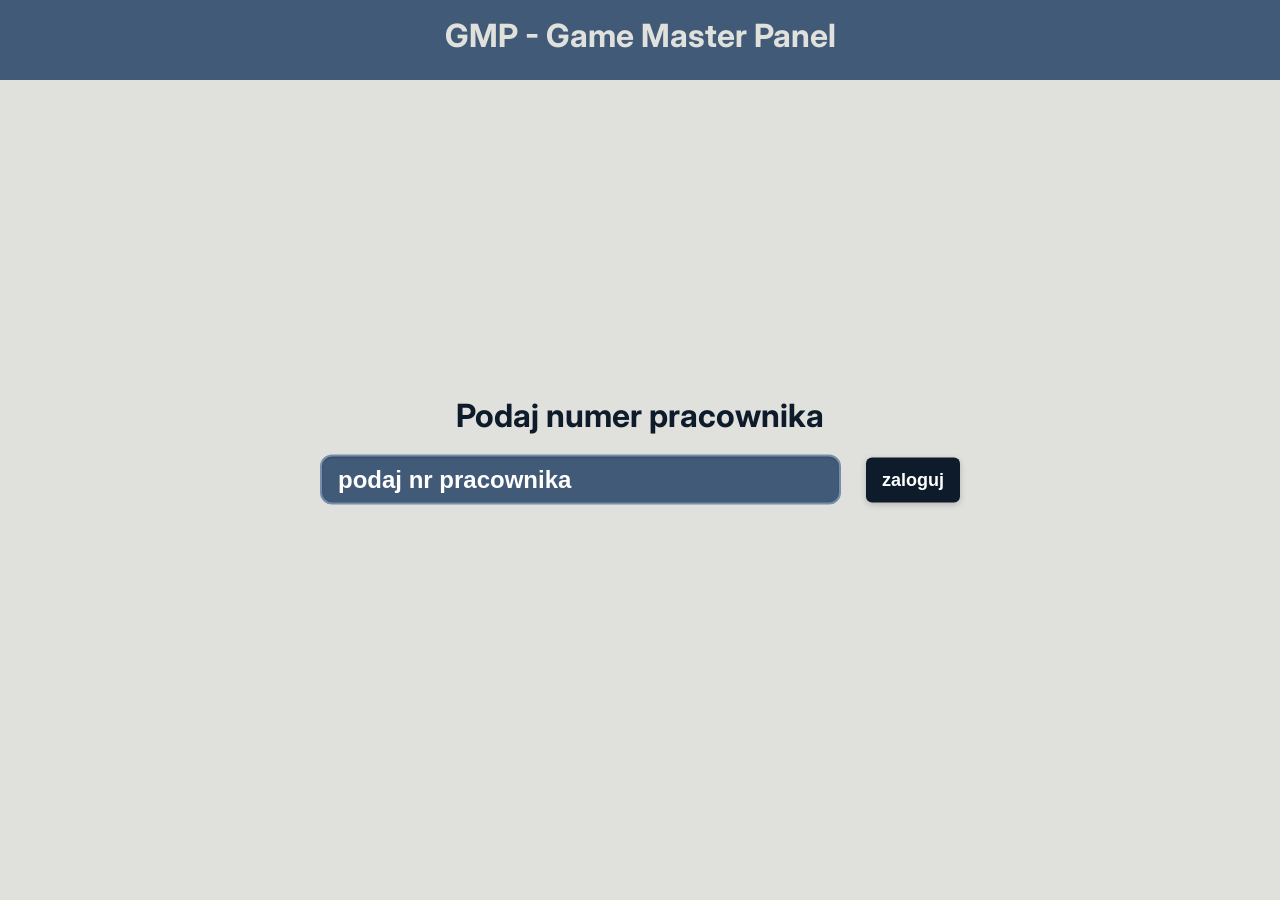
<file: index.html>
<!DOCTYPE html>
<html lang="pl">

<head>
  <meta charset="UTF-8" />
  <meta name="viewport" content="width=device-width, initial-scale=1.0" />
  <title>GMP – Game Master Panel</title>
  <link href="https://fonts.googleapis.com/css2?family=Inter:wght@400;700&display=swap" rel="stylesheet" />
  <link rel="stylesheet" href="styles/style.css" />
</head>

<body>


  <div class="navbar">
    <h1>GMP - Game Master Panel</h1>
  </div>

  <div class="login">
    <div class="input-text">Podaj numer pracownika</div>
    <div class="input-nav">
      <div class="input-bar">
        <input type="text" id="login-input" placeholder="podaj nr pracownika">
      </div>
      <div class="input-btn">
        <button class="btn" id="submit">zaloguj</button>
      </div>
    </div>
  </div>

  <script src="scripts/login.js"></script>
</body>


</html>
</file>
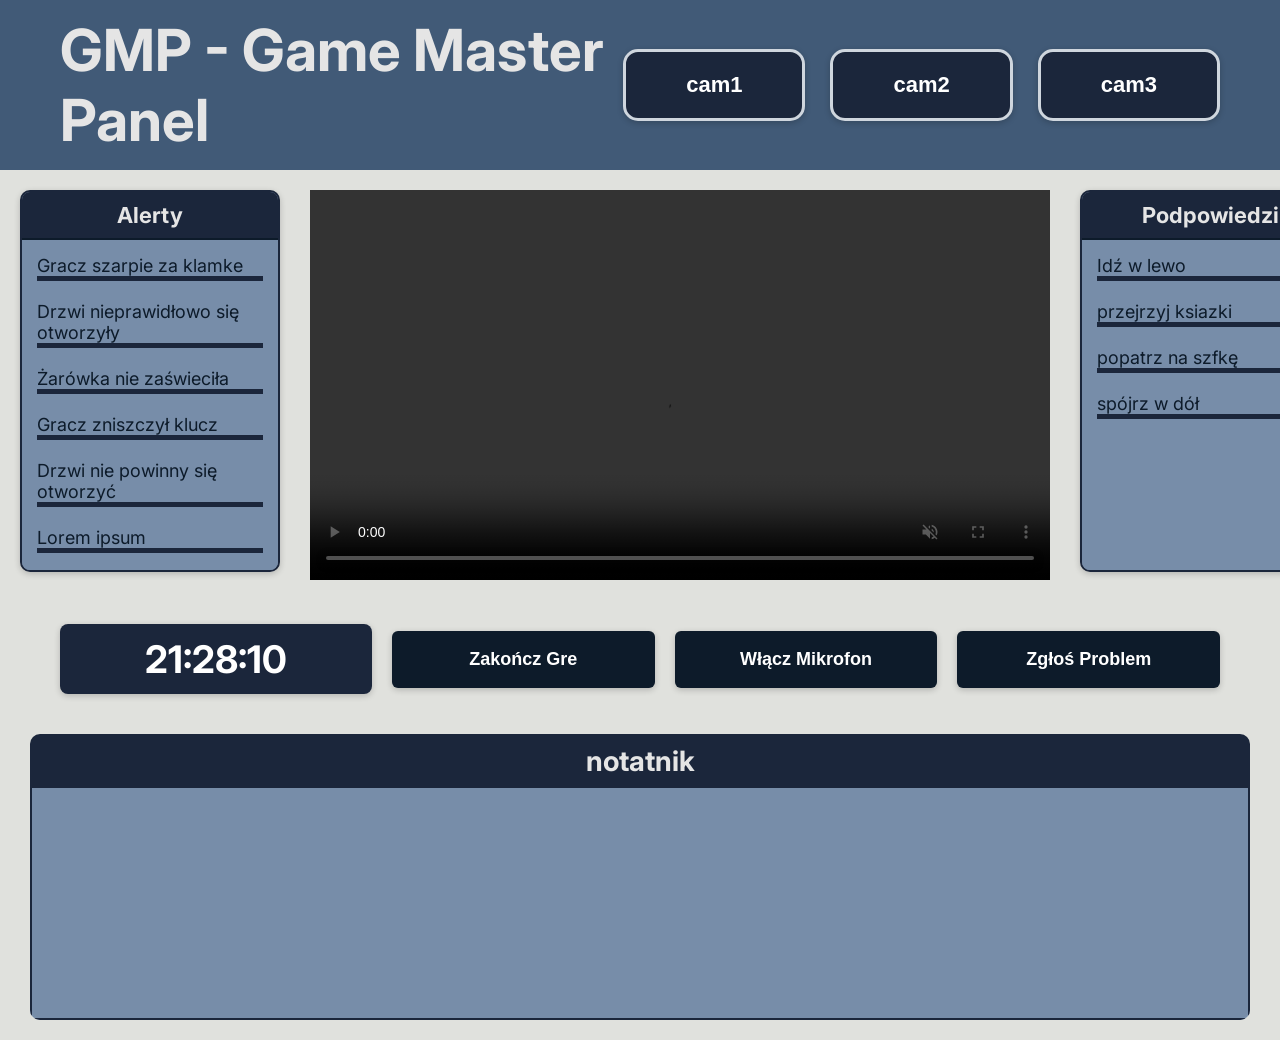
<file: dashboard.html>
<!DOCTYPE html>
<html lang="pl">

<head>
  <meta charset="UTF-8" />
  <meta name="viewport" content="width=device-width, initial-scale=1.0" />
  <title>GMP – Game Master Panel</title>
  <link href="https://fonts.googleapis.com/css2?family=Inter:wght@400;700&display=swap" rel="stylesheet" />
  <link rel="stylesheet" href="./styles/style.css" />
  <script src="scripts/dashboard.js" defer></script>
</head>

<body>


  <div class="navbar-main">
    <div class="title">GMP - Game Master Panel</div>
    <div class="cam-btn">
      <button class="btn" id="cam1" onclick="changeCamera(this)">cam1</button>
      <button class="btn" id="cam2" onclick="changeCamera(this)">cam2</button>
      <button class="btn" id="cam3" onclick="changeCamera(this)">cam3</button>
    </div>
  </div>


  <div class="layout">

    <div class="left-panel">
      <div class="box">
        <div class="box-title">Alerty</div>
        <div class="box-content">
          <div class="box-item" onclick="delAlert(this)">
            Gracz szarpie za klamke
          </div>
          <div class="box-item" onclick="delAlert(this)">
            Drzwi nieprawidłowo się otworzyły
          </div>
          <div class="box-item" onclick="delAlert(this)">
            Żarówka nie zaświeciła
          </div>
          <div class="box-item" onclick="delAlert(this)">
            Gracz zniszczył klucz
          </div>
          <div class="box-item" onclick="delAlert(this)">
            Drzwi nie powinny się otworzyć
          </div>
          <div class="box-item" onclick="delAlert(this)">
            Lorem ipsum
          </div>
          <div class="box-item" onclick="delAlert(this)">
            Lorem ipsum
          </div>
        </div>
      </div>
    </div>
    <div class="center-panel">
      <div class="camera">
        <video width="740" height="390" controls preload="metadata" id="video-player" autoplay loop muted>
          <source src="media/placeholder1.mp4" id="cam-view" type="video/mp4">
        </video>
      </div>
    </div>
    <div class="right-panel">
      <div class="box">
        <div class="box-title">Podpowiedzi</div>
        <div class="box-content">
          <div class="box-item" onclick="toggleHint(this)">
            Idź w lewo
          </div>
          <div class="box-item" onclick="toggleHint(this)">
            przejrzyj ksiazki
          </div>
          <div class="box-item" onclick="toggleHint(this)">
            popatrz na szfkę
          </div>
          <div class="box-item" onclick="toggleHint(this)">
            spójrz w dół
          </div>
        </div>
      </div>
    </div>
  </div>
  </div>
  <div class="timer-btn">
    <div id="timer"></div>
    <div class="main-buttons">
      <button class="btn" id="end-game" onclick="endGame()">Zakończ Gre</button>
      <button class="btn" onclick="toggleMute()" id="toggle-mic">Włącz Mikrofon</button>
      <button class="btn" onclick="reportProblem()">Zgłoś Problem</button>
      <!-- <button class="btn">Wyślij</button> -->
    </div>
  </div>

  <div class="notes">
    <div class="notes-title">notatnik</div>
    <div class="notes-content" contenteditable="true"></div>
  </div>

</body>

</html>
</file>
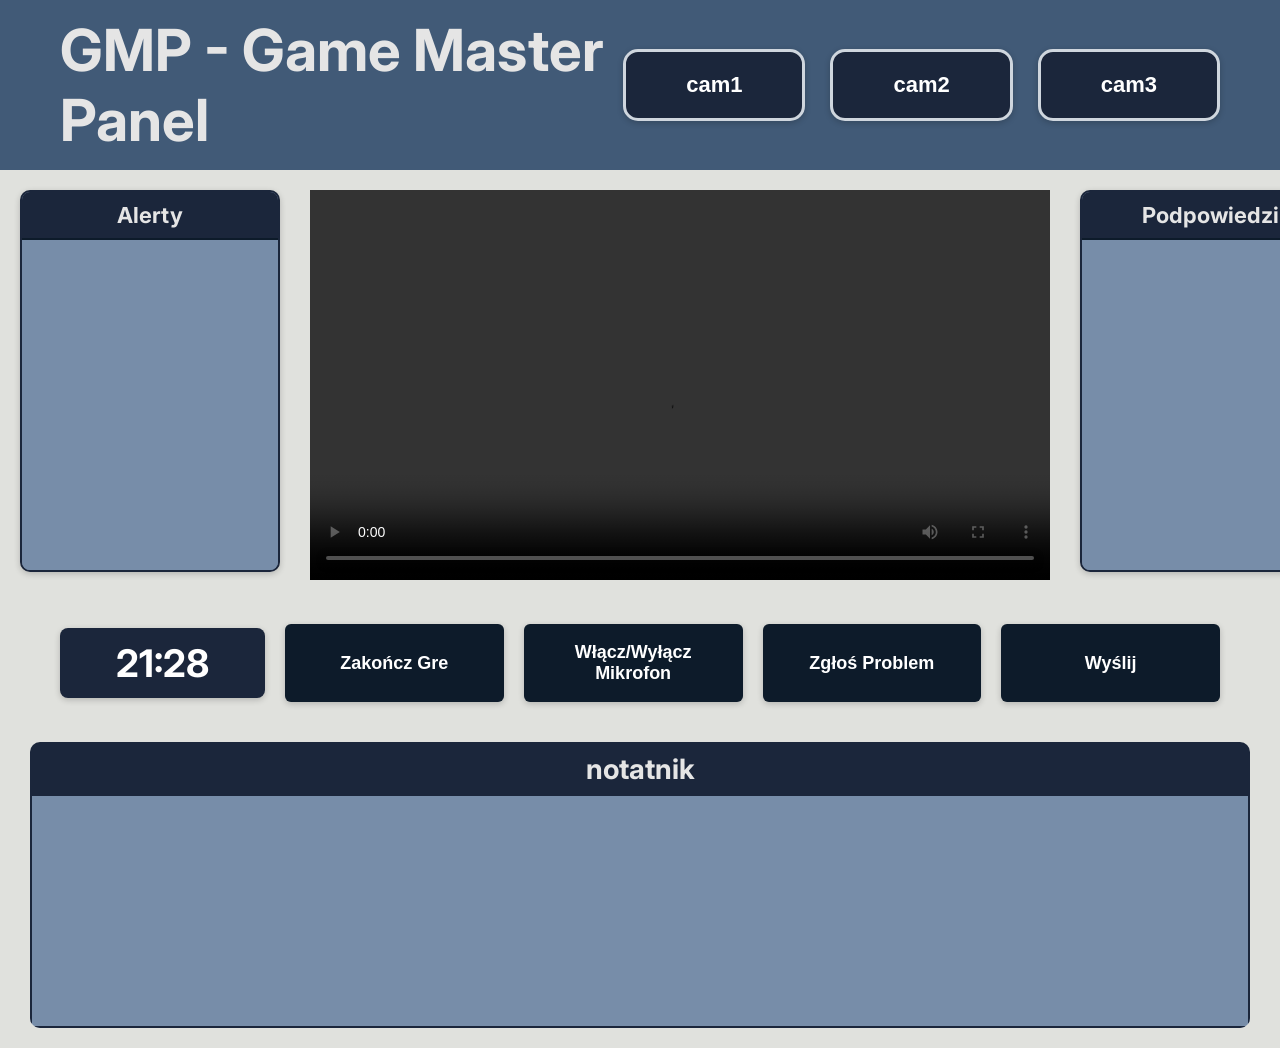
<file: main.html>
<!DOCTYPE html>
<html lang="pl">

<head>
  <meta charset="UTF-8" />
  <meta name="viewport" content="width=device-width, initial-scale=1.0" />
  <title>GMP – Game Master Panel</title>
  <link href="https://fonts.googleapis.com/css2?family=Inter:wght@400;700&display=swap" rel="stylesheet" />
  <link rel="stylesheet" href="style.css" />
  <script src="script.js" defer></script>
</head>

<body>


  <div class="navbar-main">
    <div class="title">GMP - Game Master Panel</div>
    <div class="cam-btn">
        <button class="btn">cam1</button>
        <button class="btn">cam2</button>
        <button class="btn">cam3</button>
      </div>
  </div>

  
<div class="layout">

    <div class="left-panel">
      <div class="box">
        <div class="box-title">Alerty</div>
        <div class="box-content"></div>
      </div>
    </div>
    <div class="center-panel">
      <div class="camera">
        <video width="740" height="390" controls preload="metadata">
          <source src="" type="video/mp4">
        </video>
      </div>
    </div>
    <div class="right-panel">
      <div class="box">
        <div class="box-title">Podpowiedzi</div>
        <div class="box-content"></div>
      </div>
    </div>
</div>
</div>
<div class="timer-btn">
      <div id="timer"></div>
      <div class="main-buttons">
          <button class="btn">Zakończ Gre</button>
          <button class="btn">Włącz/Wyłącz Mikrofon</button>
          <button class="btn">Zgłoś Problem</button>
          <button class="btn">Wyślij</button>
        </div>
    </div>
  
<div class="notes">
    <div class="notes-title">notatnik</div>
    <div class="notes-content" contenteditable="true"></div>
  </div>

</body>

</html>
</file>
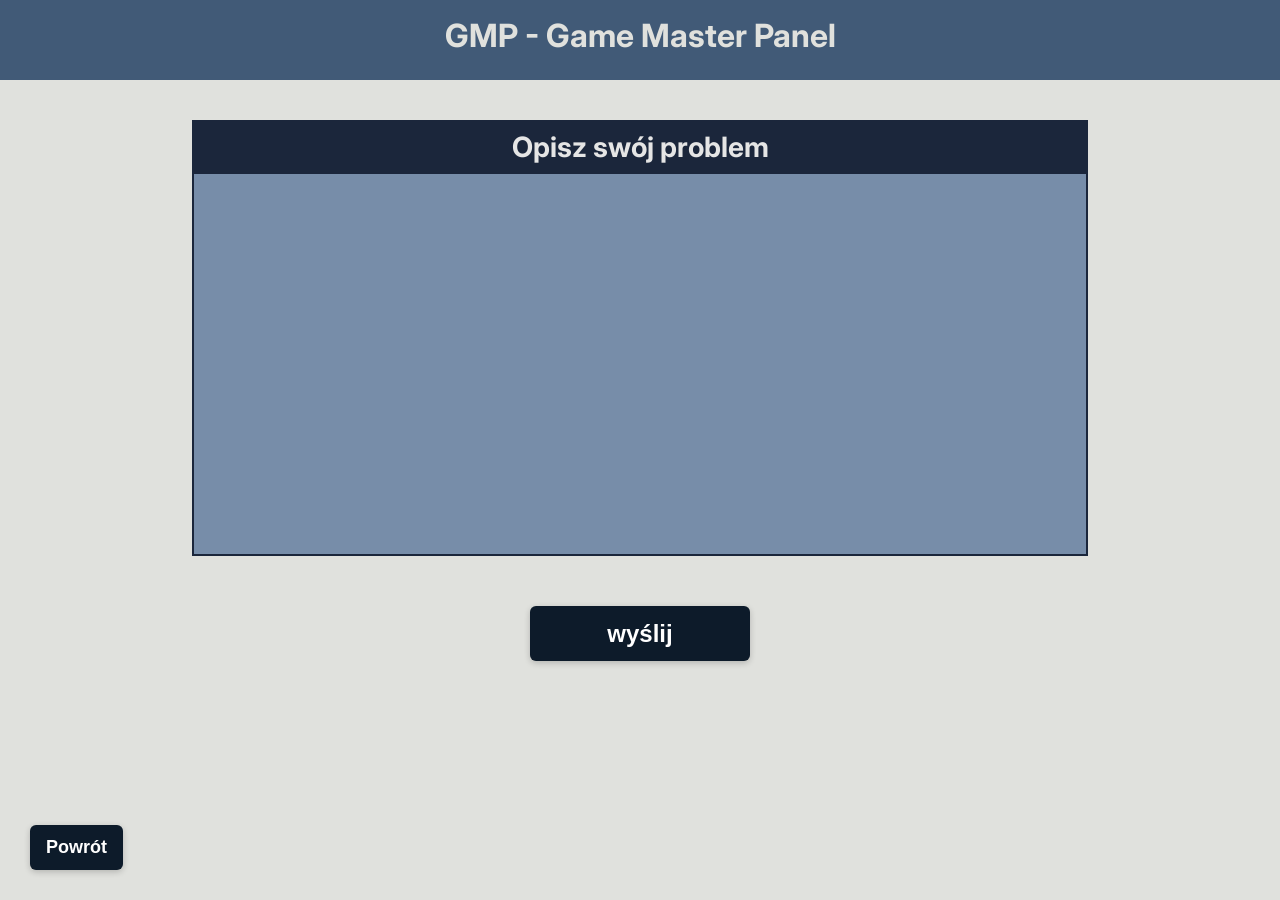
<file: report.html>
<!DOCTYPE html>
<html lang="pl">

<head>
  <meta charset="UTF-8" />
  <meta name="viewport" content="width=device-width, initial-scale=1.0" />
  <title>GMP – Game Master Panel</title>
  <link href="https://fonts.googleapis.com/css2?family=Inter:wght@400;700&display=swap" rel="stylesheet" />
  <link rel="stylesheet" href="./styles/style.css" />
  <script src="scripts/report.js" defer></script>
</head>

<body>
  <div class="navbar">
    <h1>GMP - Game Master Panel</h1>
  </div>

  <div class="report-box">
    <div class="notes-title">
      Opisz swój problem
    </div>

    <div class="notes-content" id="report-content" contenteditable="true"></div>
  </div>

  <div class="send-container">
    <button class="btn" onclick="sendReport()">wyślij</button>
  </div>

  <div class="back-container">
    <button class="btn" onclick="dashboard()">Powrót</button>
  </div>
</body>

</html>
</file>
<file: styles/style.css>
* {margin: 0px; padding: 0px;}

html, body {
  margin: 0;
  padding: 0;
}

body {
  background-color: #E0E1DD;
  font-family: 'Inter', sans-serif;

}

.navbar {
  position: absolute;
  width:100%;
  height: 4rem;
  background-color: #415A77;
  color: #E0E1DD;
  padding-top: 1rem;
  font-size: 100%;

  z-index: 99999;
}

h1 {
  font-family: Inter;
  font-weight: bold;
  text-align: center;
}

.login {
  position: absolute;
  left: 50%;
  top: 50%;
  transform: translate(-50%, -50%);
  width: 40rem;
  padding: 20px;
}

.input-text {
  position: relative;
  width:100%;
  color: #0D1B2A;
  text-align: center;
  font-size: 2rem;
  margin-bottom: 20px;
  font-weight: bold;
}

.input-nav {
  display: flex;
  justify-content: center;
  align-items: stretch;
  gap: 25px;
}

input {
  width: 100%;
  padding: 12px 16px;

  height: 50px;

  background-color: #415A77;
  color: #E0E1DD;
  font-weight: bold;
  font-size: 24px;

  border: 2px solid #778DA9;
  border-radius: 12px;

  outline: none;

  box-shadow: inset 0 1px 2px rgba(0,0,0,0.2);

  box-sizing: border-box

}

.input-bar {
  flex: 1;
}

.input-btn {
  display: flex;
  align-items: center;
}

.btn {
  background-color: #0D1B2A;
  color: rgb(255, 255, 255);
  padding: 12px 16px;
  font-size: 18px;
  font-weight: 600;
  border: none;
  border-radius: 6px;
  cursor: pointer;
  transition: all 0.2s ease;
  box-shadow: 0 2px 6px rgba(0,0,0,0.2);
  box-sizing: border-box
}

.btn:hover {
  background-color: #26364a;
}

.btn:active {
  transform: scale(0.98);
}


input::placeholder {
  color: #ffffff;
}

.navbar-main {
  display: flex;
  justify-content: space-between;
  align-items: center;

  background-color: #415A77;

  padding: 15px 60px;
  box-sizing: border-box;
}


.title {
  font-size: 58px;
  color: #e5e5e5;
  font-weight: bold;
}

.cam-btn {
  display: flex;
  gap: 25px;
}

.cam-btn button {
  background-color: #1B263B;
  border: 3px solid #cfd6de;
  color: white;

  padding: 20px 60px;
  border-radius: 15px;
  font-size: 22px;
}
.notes {
  margin: 20px 30px;
  border-radius: 10px;
  overflow: hidden;
}

.notes-title {
  background-color: #1B263B;
  color: #e5e5e5;

  text-align: center;
  font-size: 28px;
  font-weight: bold;

  padding: 10px;
}

.notes-content {
  background-color: #778DA9;
  min-height: 200px;

  border: 2px solid #1B263B;
  border-top: none;

  padding: 15px;
  color: #0D1B2A;
  font-size: 18px;
}
.timer {
  margin: 0px;
}

#timer {
  display: inline-block;
  background-color: #1B263B;
  color: #ffffff;
  padding: 12px 56px;
  font-size: 38px;
  font-weight: bold;
  border-radius: 8px;
  box-shadow: 0 2px 6px rgba(0,0,0,0.2);
  text-align: center;
  width: 200px;
}
.box {
  background-color: #778DA9;
  border-radius: 10px;
  overflow: hidden;
  box-shadow: 0 2px 6px rgba(0,0,0,0.2);
  border: 2px solid #1B263B;
}

.box-title {
  background-color: #1B263B;
  color: #e5e5e5;
  text-align: center;
  font-size: 22px;
  font-weight: bold;
  padding: 10px;
  border-bottom: 2px solid #0D1B2A;
}

.box-content {
  background-color: #778DA9;
  min-height: 300px;
  padding: 15px;
  color: #0D1B2A;
  font-size: 18px;
  justify-content: center;
  max-height: 300px;
  overflow: scroll;

  scrollbar-color: #e5e5e5 #e5e5e5;
}

.left-panel, .right-panel {  
  width: 260px;
  flex-shrink: 0;
  display: flex;
  flex-direction: column;
  gap: 20px;
}

.layout {
  display: flex;
  justify-content: space-between;
  gap: 30px;
  padding: 20px;
}

.timer-btn {
  display: flex;
  align-items: center;
  gap: 20px;
  padding: 20px 60px;
}

.main-buttons {
  display: flex;
  flex: 1;
  gap: 20px;
}
.main-buttons .btn {
  flex: 1;
  text-align: center;
  padding: 18px;
  font-size: 18px;
}

.box-item {
  position: relative;
  /* width: max-content; */
  width: 100%;
  /* border-style: solid; */
  /* border-color: #1B263B; */
  /* border-bottom: 10px; */
  border-bottom: 5px solid #1B263B;
  margin-bottom: 20px;
  max-width: 100%;
}
.report-box {
    width: 70%;
    margin: 0 auto;
    padding-top: 120px;
}
.report-box .notes-content {
    min-height: 350px;
}
.send-container {
    display: flex;
    justify-content: center;
    margin-top: 50px;
}
.send-container .btn {
    width: 220px;
    height: 55px;
    font-size: 24px;
    font-weight: bold;
}
.back-container {
    position: absolute;
    left: 30px;
    bottom: 30px;
}

.toggled {
  color: #e5e5e5;
}
</file>
<file: style.css>
* {margin: 0px; padding: 0px;}

html, body {
  margin: 0;
  padding: 0;
}

body {
  background-color: #E0E1DD;
  font-family: 'Inter', sans-serif;

}

.navbar {
  position: absolute;
  width:100%;
  height: 4rem;
  background-color: #415A77;
  color: #E0E1DD;
  padding-top: 1rem;
  font-size: 100%;

  z-index: 99999;
}

h1 {
  font-family: Inter;
  font-weight: bold;
  text-align: center;
}

.login {
  position: absolute;
  left: 50%;
  top: 50%;
  transform: translate(-50%, -50%);
  width: 40rem;
  padding: 20px;
  background: gray;
}

.input-text {
  position: relative;
  width:100%;
  color: #0D1B2A;
  text-align: center;
  font-size: 2rem;
  margin-bottom: 20px;

}

.input-nav {
  display: flex;
  justify-content: center;
  align-items: stretch;
  gap: 25px;
}

input {
  width: 100%;
  padding: 12px 16px;

  height: 50px;

  background-color: #415A77;
  color: #E0E1DD;
  font-weight: bold;
  font-size: 24px;

  border: 2px solid #778DA9;
  border-radius: 12px;

  outline: none;

  box-shadow: inset 0 1px 2px rgba(0,0,0,0.2);

  box-sizing: border-box

}

.input-bar {
  flex: 1;
}

.input-btn {
  display: flex;
  align-items: center;
}

.btn {
  background-color: #0D1B2A;
  color: rgb(255, 255, 255);
  padding: 12px 16px;
  font-size: 18px;
  font-weight: 600;
  border: none;
  border-radius: 6px;
  cursor: pointer;
  transition: all 0.2s ease;
  box-shadow: 0 2px 6px rgba(0,0,0,0.2);
  box-sizing: border-box
}

.btn:hover {
  background-color: #26364a;
}

.btn:active {
  transform: scale(0.98);
}


input::placeholder {
  color: #ffffff;
}

.navbar-main {
  display: flex;
  justify-content: space-between;
  align-items: center;

  background-color: #415A77;

  padding: 15px 60px;
  box-sizing: border-box;
}


.title {
  font-size: 58px;
  color: #e5e5e5;
  font-weight: bold;
}

.cam-btn {
  display: flex;
  gap: 25px;
}

.cam-btn button {
  background-color: #1B263B;
  border: 3px solid #cfd6de;
  color: white;

  padding: 20px 60px;
  border-radius: 15px;
  font-size: 22px;
}
.notes {
  margin: 20px 30px;
  border-radius: 10px;
  overflow: hidden;
}

.notes-title {
  background-color: #1B263B;
  color: #e5e5e5;

  text-align: center;
  font-size: 28px;
  font-weight: bold;

  padding: 10px;
}

.notes-content {
  background-color: #778DA9;
  min-height: 200px;

  border: 2px solid #1B263B;
  border-top: none;

  padding: 15px;
  color: #0D1B2A;
  font-size: 18px;
}
.timer {
  margin: 0px;
}

#timer {
  display: inline-block;
  background-color: #1B263B;
  color: #ffffff;
  padding: 12px 56px;
  font-size: 38px;
  font-weight: bold;
  border-radius: 8px;
  box-shadow: 0 2px 6px rgba(0,0,0,0.2);
  text-align: center;
}
.box {
  background-color: #778DA9;
  border-radius: 10px;
  overflow: hidden;
  box-shadow: 0 2px 6px rgba(0,0,0,0.2);
  border: 2px solid #1B263B;
}

.box-title {
  background-color: #1B263B;
  color: #e5e5e5;
  text-align: center;
  font-size: 22px;
  font-weight: bold;
  padding: 10px;
  border-bottom: 2px solid #0D1B2A;
}

.box-content {
  background-color: #778DA9;
  min-height: 300px;
  padding: 15px;
  color: #0D1B2A;
  font-size: 18px;
}

.left-panel, .right-panel {  
  width: 260px;
  flex-shrink: 0;
  display: flex;
  flex-direction: column;
  gap: 20px;
}

.layout {
  display: flex;
  justify-content: space-between;
  gap: 30px;
  padding: 20px;
}

.timer-btn {
  display: flex;
  align-items: center;
  gap: 20px;
  padding: 20px 60px;
}

.main-buttons {
  display: flex;
  flex: 1;
  gap: 20px;
}
.main-buttons .btn {
  flex: 1;
  text-align: center;
  padding: 18px;
  font-size: 18px;
}
</file>
